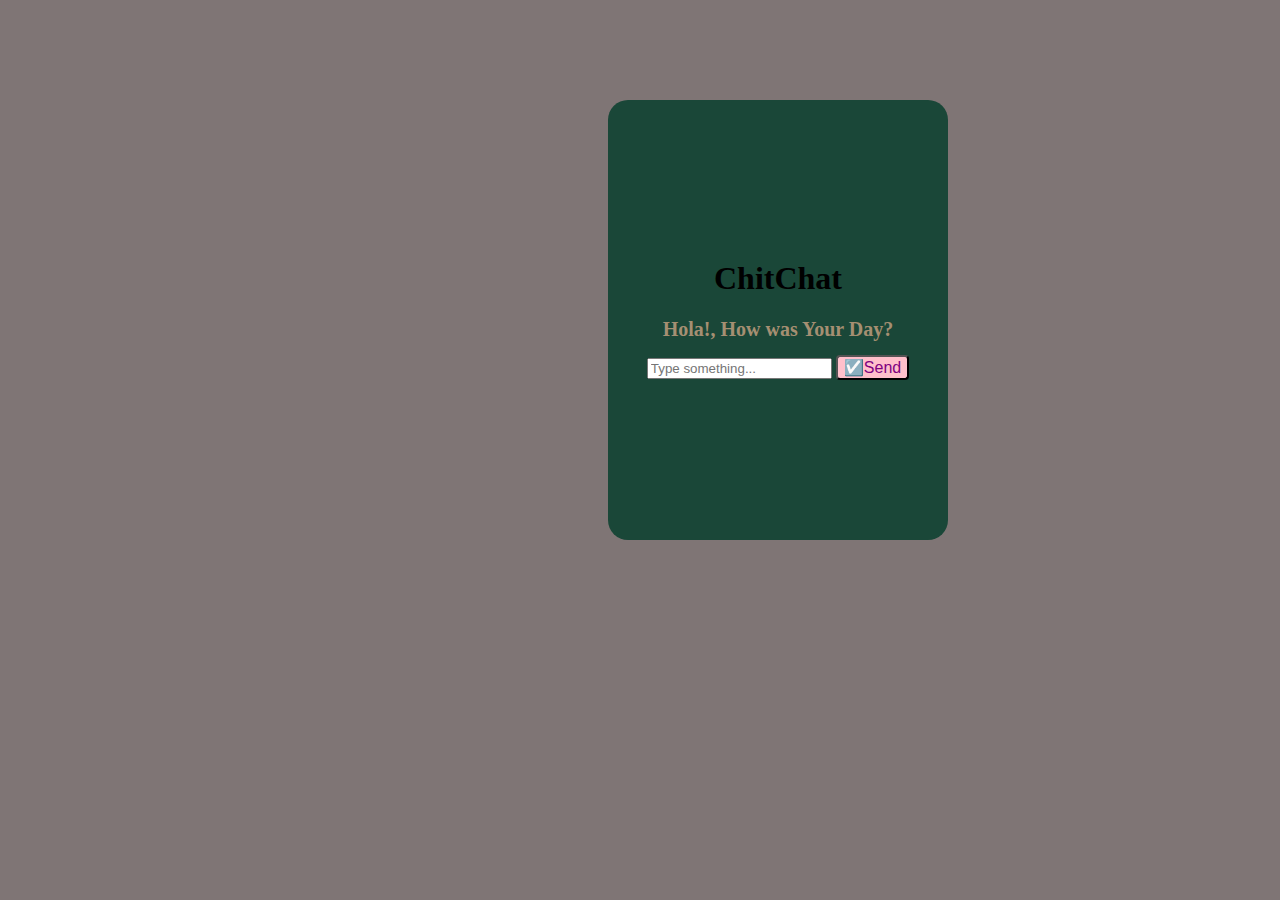
<file: index.html>
<!DOCTYPE html>
<html lang="en">
<head>
    <meta charset="UTF-8">
    <meta name="viewport" content="width=device-width, initial-scale=1.0">
    <title>TypingChat</title>
    <link rel="stylesheet" href="typing.css">
</head>
<body>
   
        <div class="tempo" id="tempo">
            <p class="ok" id="ok"></p><h1 class="cla">ChitChat</h1>
            <h1 class="op" id="op">Hola!, How was Your Day? </h1>
            <input type="text" id="messageInput" placeholder="Type something...">
            
        </div>
        <p class="ol" id="ol"></p>
        
    <script src="typing.js"></script>
</body>
</html>
</file>
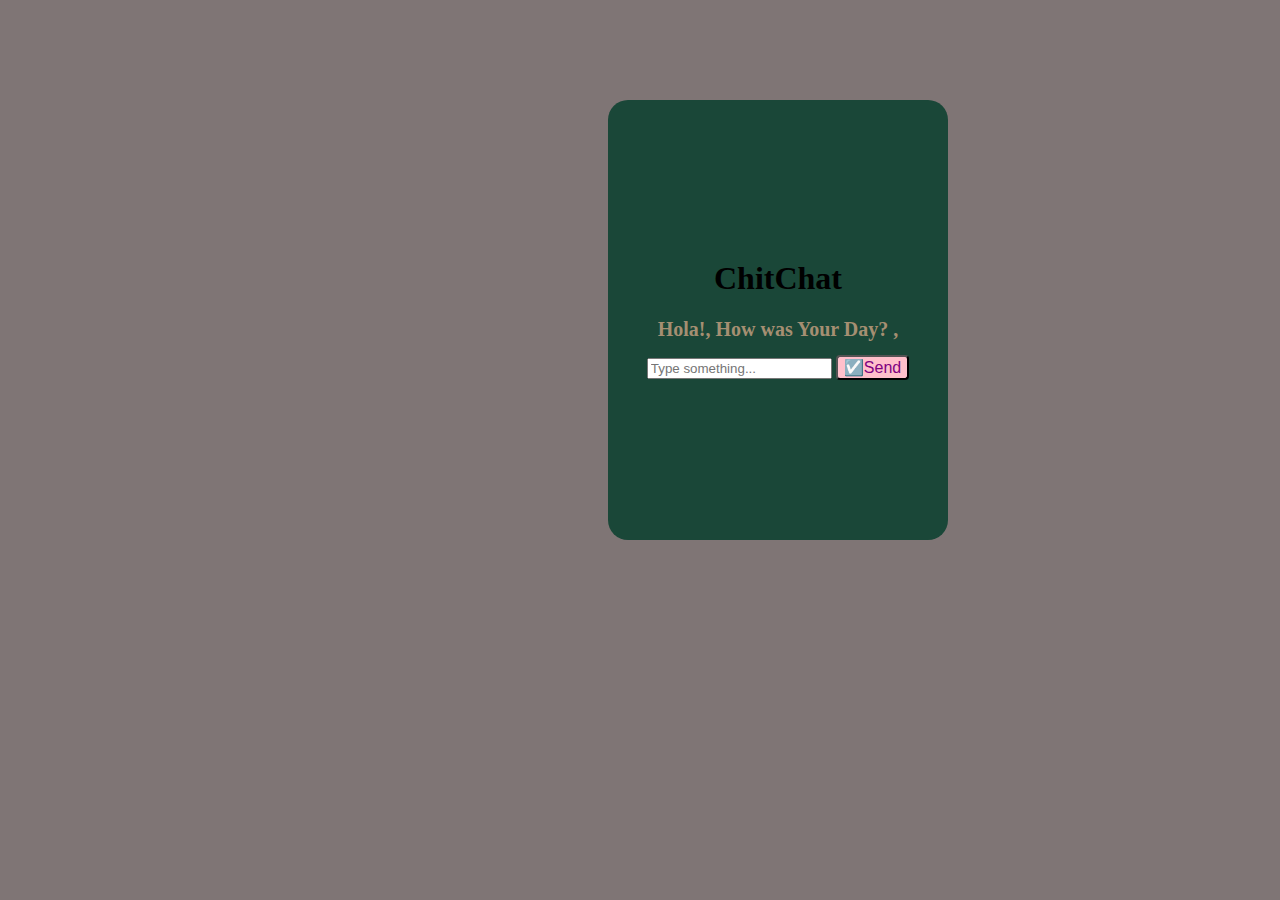
<file: typing.html>
<!DOCTYPE html>
<html lang="en">
<head>
    <meta charset="UTF-8">
    <meta name="viewport" content="width=device-width, initial-scale=1.0">
    <title>TypingChat</title>
    <link rel="stylesheet" href="typing.css">
</head>
<body>
   
        <div class="tempo" id="tempo">
            <p class="ok" id="ok"></p><h1 class="cla">ChitChat</h1>
            <h1 class="op" id="op">Hola!, How was Your Day? ,</h1>
            <input type="text" id="messageInput" placeholder="Type something...">
            
        </div>
        <p class="ol" id="ol"></p>
        
    <script src="typing.js"></script>
</body>
</html>
</file>
<file: typing.css>
body{
    background-color: rgb(127, 117, 117);
justify-content: center;
align-items: center;
position: relative;

}
.tempo{
    margin-top: 100px;
    margin-left: 600px;
    padding: 20px;
    background-color: rgb(26, 71, 56);
    height: 400px;
    width: 300px;
    text-align: center;
    align-items: center;
    justify-content: center;
    border-radius: 20px;
    

}
#mesageInput{
    width: 200px;
    height: 40px;
    background-color: rgb(25, 66, 53);
    
}
.cla{
    margin-top: 100px;
}

.op{
    font-size: 20px;
    color: rgb(165, 143, 114);

}
.ok{
   height: 20px;
    font-size: 20px;
    width: 20px;
    
    

}
#ol{
    position: absolute;
  left: 50%;
  transform: translateX(-50%);
  bottom: -100px;   
  color: rgb(21, 6, 6);
  font-size: 24px;
}
</file>
